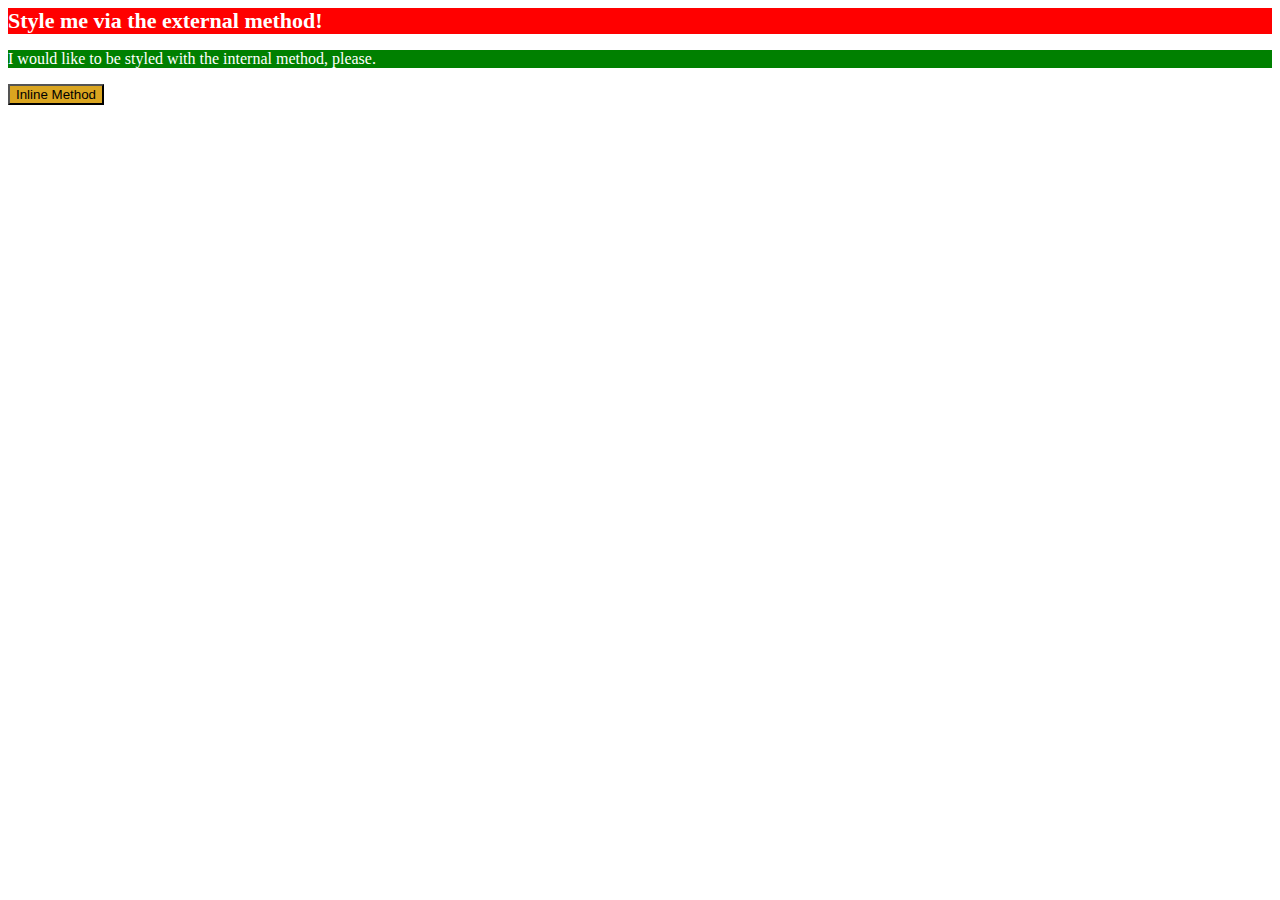
<file: foundations/01-css-methods/index.html>
<!DOCTYPE html>
<html lang="en">
  <head>
    <meta charset="UTF-8">
    <meta http-equiv="X-UA-Compatible" content="IE=edge">
    <meta name="viewport" content="width=device-width, initial-scale=1.0">
    <link rel="stylesheet" href="styles.css">
    <style>
      p {
        background-color: green;
        color: white;
      }
    </style>
    <title>Methods for Adding CSS</title>
  </head>
  <body>
    <div>Style me via the external method!</div>
    <p>I would like to be styled with the internal method, please.</p>
    <button style="background-color: goldenrod;">Inline Method</button>
  </body>
</html>
</file>
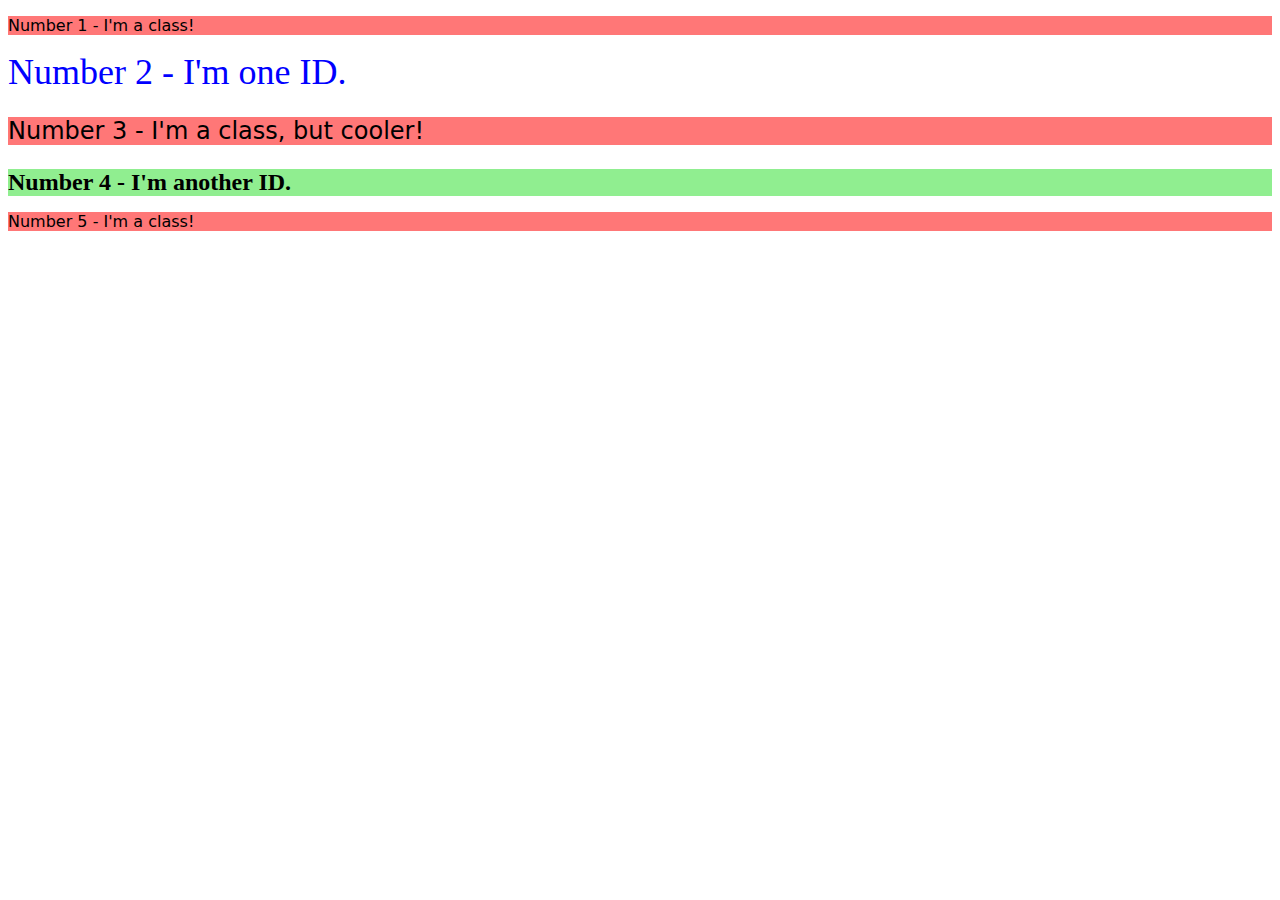
<file: foundations/02-class-id-selectors/index.html>
<!DOCTYPE html>
<html lang="en">
  <head>
    <meta charset="UTF-8">
    <meta http-equiv="X-UA-Compatible" content="IE=edge">
    <meta name="viewport" content="width=device-width, initial-scale=1.0">
    <title>Class and ID Selectors</title>
    <link rel="stylesheet" href="style.css">
  </head>
  <body>
    <p>Number 1 - I'm a class!</p>
    <div id="num2">Number 2 - I'm one ID.</div>
    <p class="num3">Number 3 - I'm a class, but cooler!</p>
    <div id="num4">Number 4 - I'm another ID.</div>
    <p>Number 5 - I'm a class!</p>
  </body>
</html>
</file>
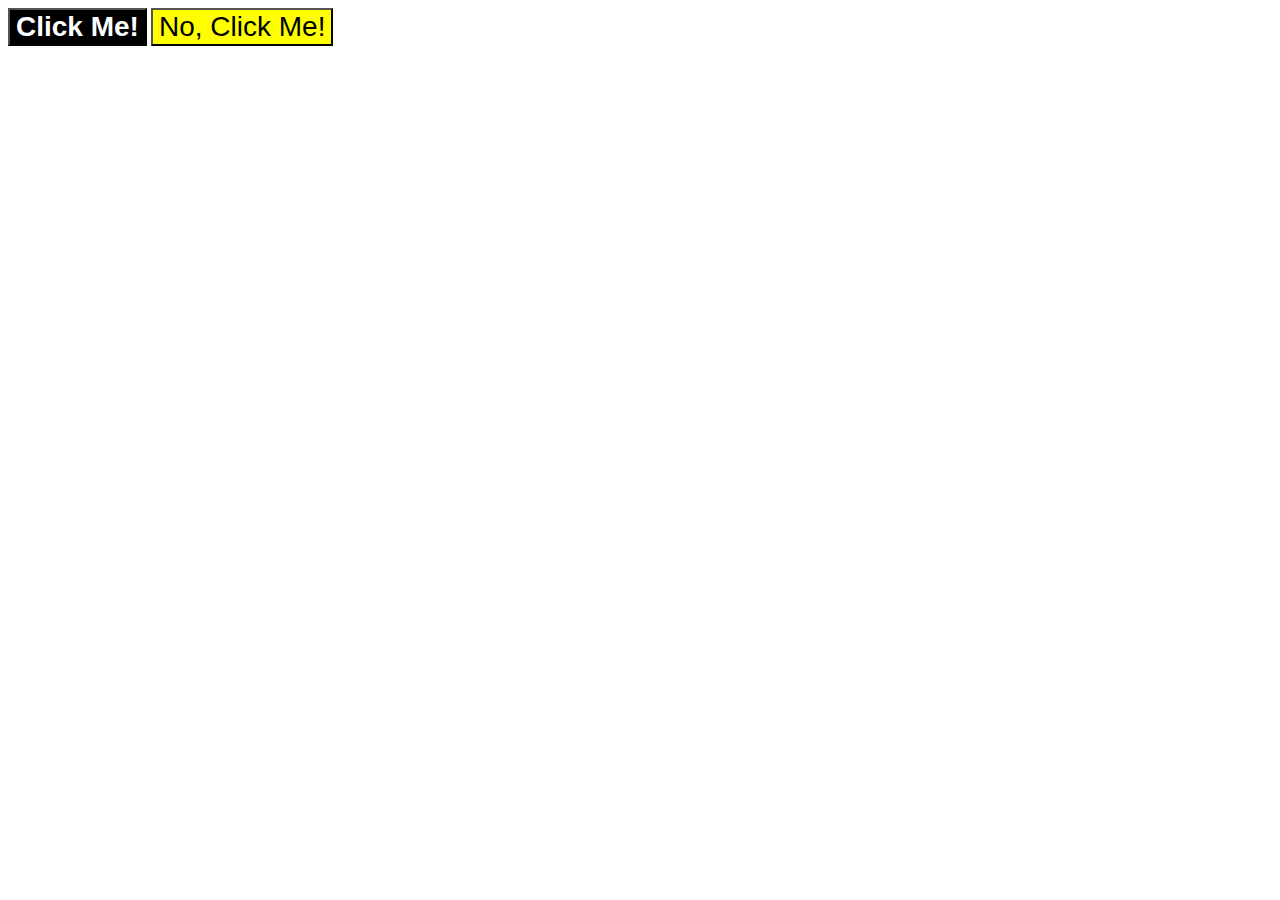
<file: foundations/03-grouping-selectors/index.html>
<!DOCTYPE html>
<html lang="en">
  <head>
    <meta charset="UTF-8">
    <meta http-equiv="X-UA-Compatible" content="IE=edge">
    <meta name="viewport" content="width=device-width, initial-scale=1.0">
    <title>Grouping Selectors</title>
    <link rel="stylesheet" href="style.css">
  </head>
  <body>
    <button class="btn pm">Click Me!</button>
    <button class="btn npm">No, Click Me!</button>
  </body>
</html>
</file>
<file: foundations/01-css-methods/styles.css>
div {
    color:white;
    background-color: red;
    font-size: 22px;
    font-weight: bold;
}
</file>
<file: foundations/02-class-id-selectors/style.css>
p {
    background-color: #ff7777;
    font-family: 'Verdana','DejaVu Sans', sans-serif;
}
#num2 {
    color: blue;
    font-size: 36px;
}
.num3 {
    font-size: 24px;
}
#num4 {
    background-color: lightgreen;
    font-size: 24px;
    font-weight: bold;
}
</file>
<file: foundations/03-grouping-selectors/style.css>
.btn {
    font-size: 28px;
    font-family: "Helvetica","Times New Roman",sans-serif;
}
.pm {
    background-color: black;
    color: white;
    font-weight: bold;
}
.npm {
    background-color: yellow;
}
</file>
